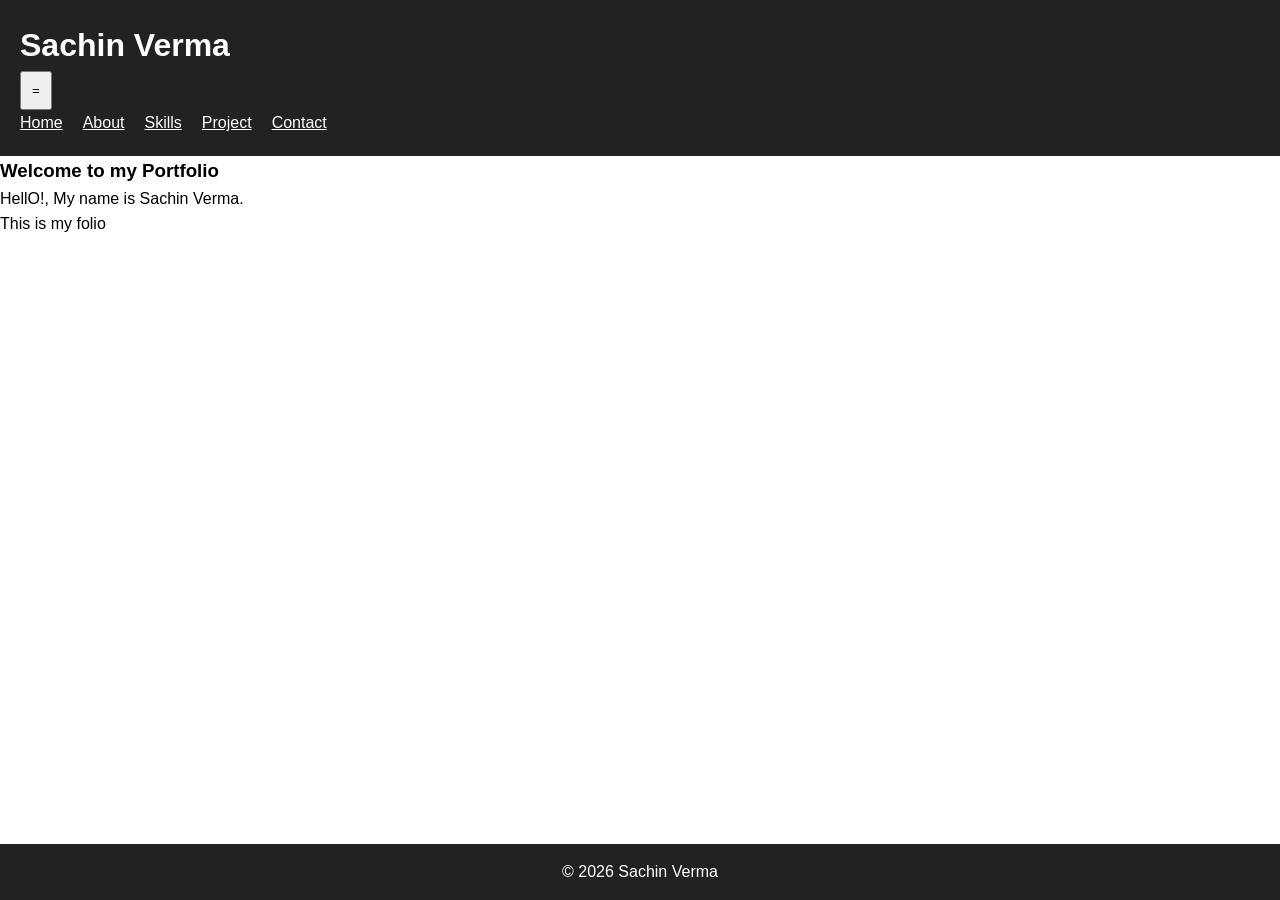
<file: index.html>
<!DOCTYPE html>
<html lang="en">
<head>
    <meta charset="UTF-8">
    <meta name="viewport" content="width=device-width, initial-scale=1.0">
    <title>Sachin Verma (Portfolio)</title>
    <link rel="stylesheet" href="style.css">
    <script src="script.js"></script>
</head>
<body>
    <header>
        <h1>Sachin Verma</h1>
        <button
        class="menu-btn"
        aria-label="Open navigation menu"
        aria-controls="menu"
        aria-expanded="false"
        onclick="toggleMenu()">
        =
        </button>
        <nav aria-label="Main Navigation">
            <ul>
                <li><a href="index.html">Home</a></li>
                <li><a href="about.html">About</a></li>
                <li><a href="skills.html">Skills</a></li>
                <li><a href="project.html">Project</a></li>
                <li><a href="contact.html">Contact</a></li>
            </ul>
        </nav>
    </header>
    <section aria-labelledby="hero-heading">
        <h3 id="hero-heading">Welcome to my Portfolio</h3>
        <p>HellO!, My name is Sachin Verma. </p>
        <p>This is my folio</p>
    </section>
    <footer>
        <p>&copy; 2026 Sachin Verma</p>
    </footer>
</body>
</html>
</file>
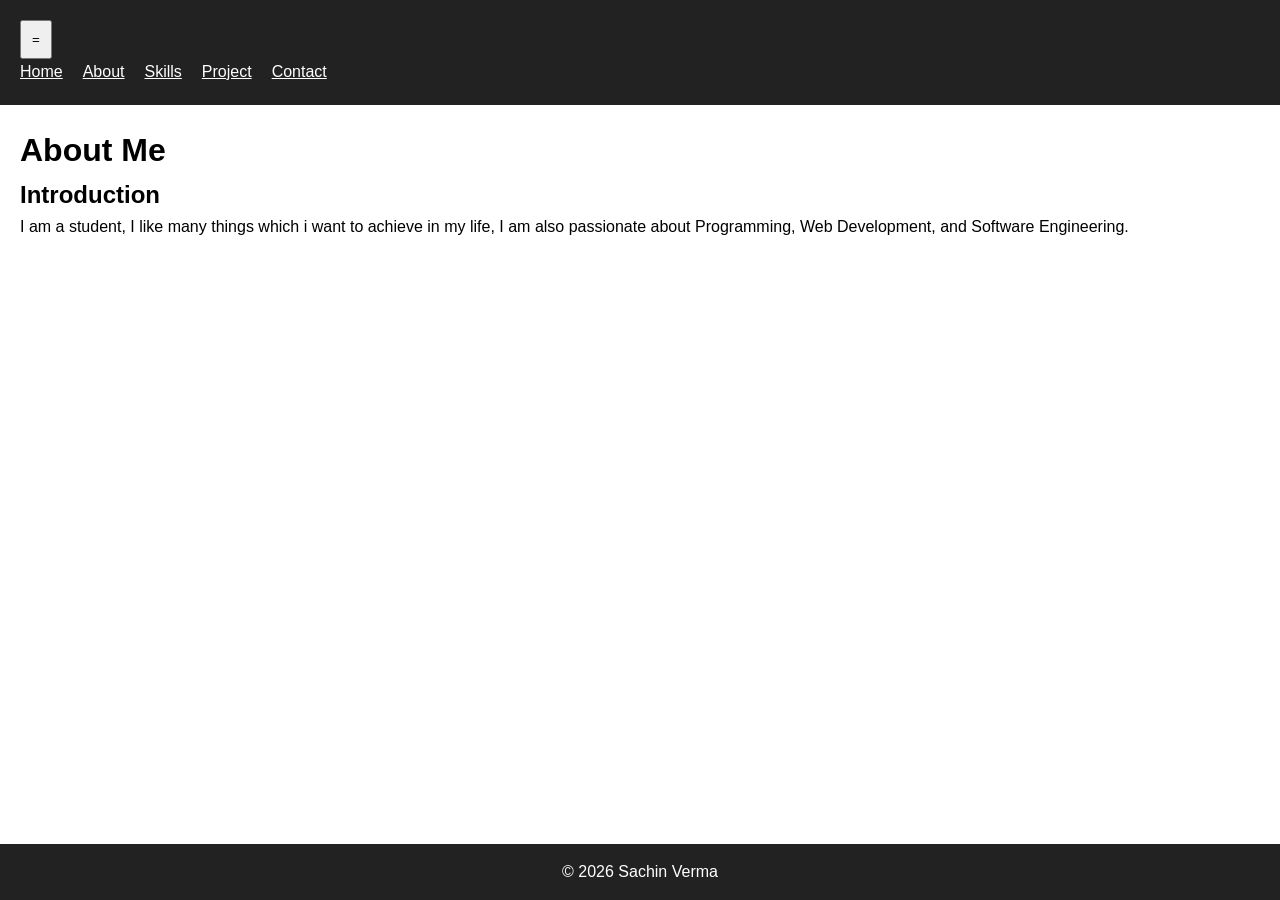
<file: about.html>
<!DOCTYPE html>
<html lang="en">
<head>
    <meta charset="UTF-8">
    <meta name="viewport" content="width=device-width, initial-scale=1.0">
    <title>About Me</title>
    <link rel="stylesheet" href="style.css">
</head>
<body>
 <header>
        <button
        class="menu-btn"
        aria-label="Open navigation menu"
        aria-controls="menu"
        aria-expanded="false"
        onclick="toggleMenu()">
        =
        </button>
        <nav aria-label="Main Navigation">
            <ul>
                <li><a href="index.html">Home</a></li>
                <li><a href="about.html">About</a></li>
                <li><a href="skills.html">Skills</a></li>
                <li><a href="project.html">Project</a></li>
                <li><a href="contact.html">Contact</a></li>
            </ul>
        </nav>
    </header> 
    <main>
            <h1>About Me</h1>
        <article>
            <h2>Introduction</h2>
            <p>
                I am a student, I like many things which i want to
                achieve in my life, I am also passionate about Programming, Web Development,
                and Software Engineering. 
            </p>
        </article>
    </main>
      <footer>
        <p>&copy; 2026 Sachin Verma</p>
      </footer>
</body>
</html>
</file>
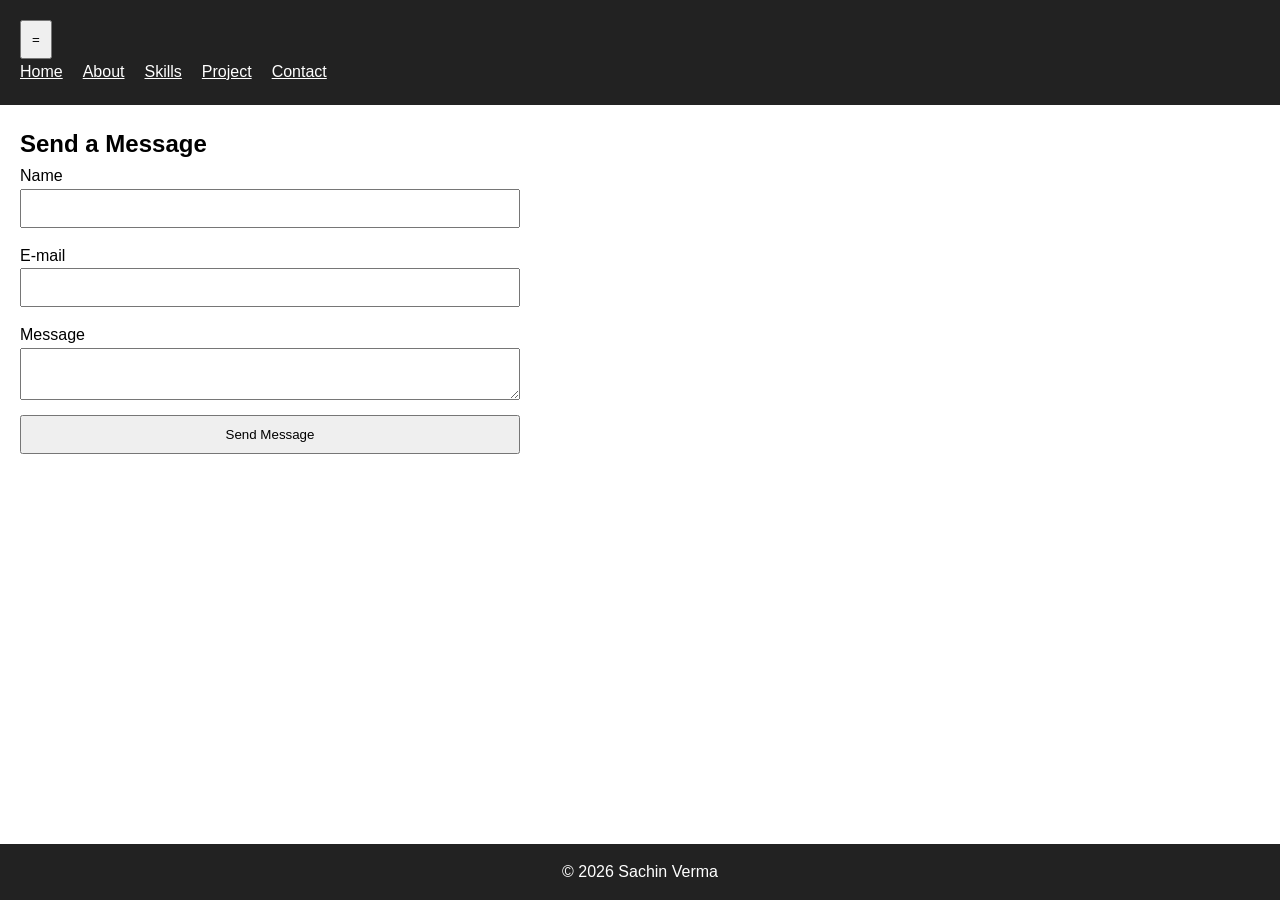
<file: contact.html>
<!DOCTYPE html>
<html lang="en">
<head>
    <meta charset="UTF-8">
    <meta name="viewport" content="width=device-width, initial-scale=1.0">
    <title>contact</title>
<link rel="stylesheet" href="style.css">
</head>
<body>
 <header>
        <button
        class="menu-btn"
        aria-label="Open navigation menu"
        aria-controls="menu"
        aria-expanded="false"
        onclick="toggleMenu()">
        =
        </button>
        <nav aria-label="Main Navigation">
            <ul>
                <li><a href="index.html">Home</a></li>
                <li><a href="about.html">About</a></li>
                <li><a href="skills.html">Skills</a></li>
                <li><a href="project.html">Project</a></li>
                <li><a href="contact.html">Contact</a></li>
            </ul>
        </nav>
    </header> 
    <main>
        <section aria-labelledby="contact-heading">
            <h2 id="contact-heading">Send a Message</h2>
            <form aria-label="Contact Form">
                <label for="name">Name</label>
                <input
                type="text"
                id="name"
                name="name"
                required
                aria-required="true">
                <label for="email">E-mail</label>
                <input
                type="email"
                id="email"
                name="email"
                required
                aria-required="true">
                <label for="message">Message</label>
                <textarea
                type="message"
                id="message"
                name="message"
                required
                aria-required="true">
            </textarea>
            <button type="submit">
                Send Message
            </button>
            </form>
        </section>
    </main>
    <footer>
        <p>&copy; 2026 Sachin Verma</p>
      </footer>
</body>
</html>
</file>
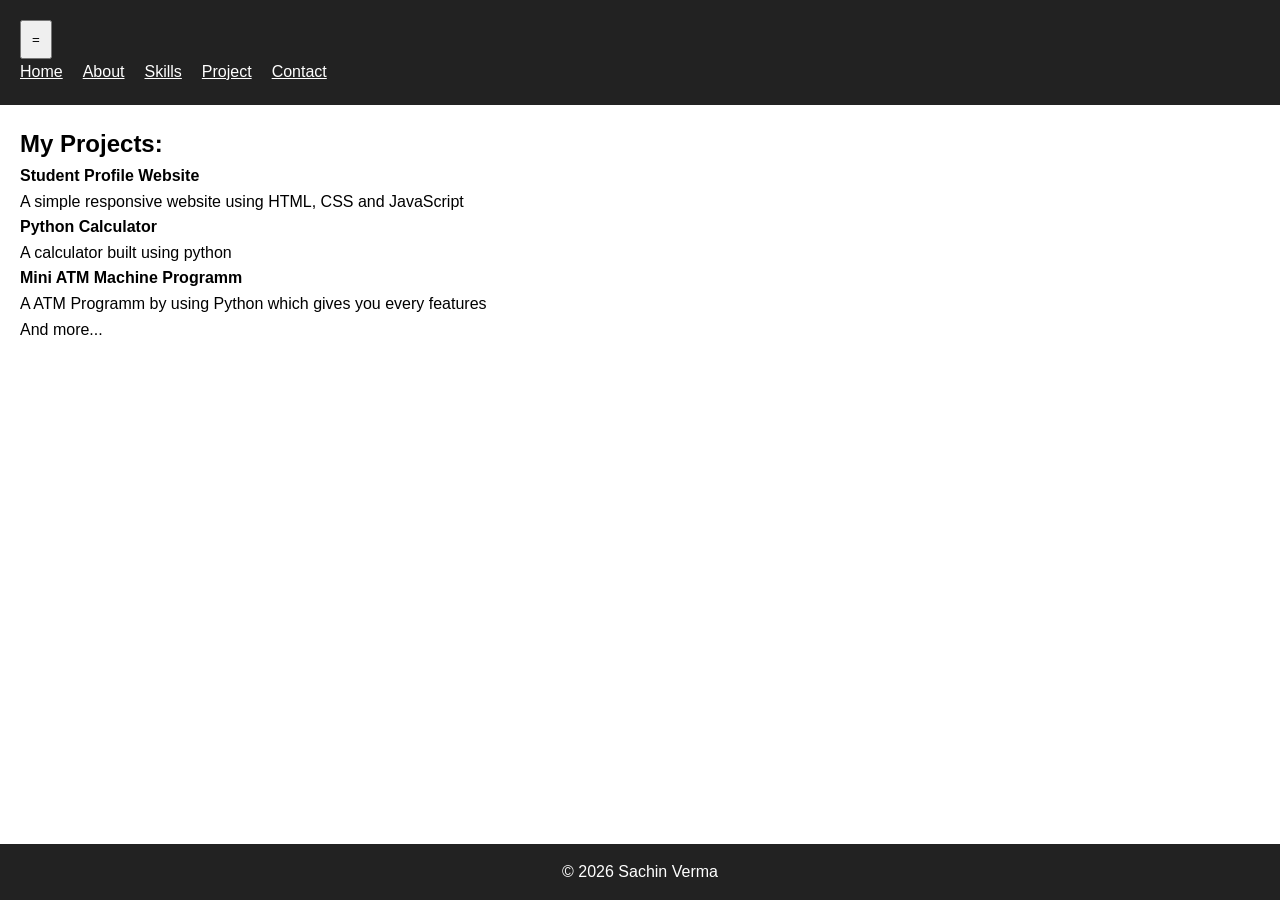
<file: project.html>
<!DOCTYPE html>
<html lang="en">
<head>
    <meta charset="UTF-8">
    <meta name="viewport" content="width=device-width, initial-scale=1.0">
    <title>project</title>
<link rel="stylesheet" href="style.css">
</head>
<body>
 <header>
        <button
        class="menu-btn"
        aria-label="Open navigation menu"
        aria-controls="menu"
        aria-expanded="false"
        onclick="toggleMenu()">
        =
        </button>
        <nav aria-label="Main Navigation">
            <ul>
                <li><a href="index.html">Home</a></li>
                <li><a href="about.html">About</a></li>
                <li><a href="skills.html">Skills</a></li>
                <li><a href="project.html">Project</a></li>
                <li><a href="contact.html">Contact</a></li>
            </ul>
        </nav>
    </header> 
    <main>
<body>
   <h2>My Projects:</h2>
   <ul>
    <artical>
        <h4>Student Profile Website</h4>
        <p>A simple responsive website using HTML, CSS and JavaScript</p>
    </artical>
    <artical>
        <h4>Python Calculator</h4>
        <P>A calculator built using python</P>
    </artical>
    <artical>
        <h4>Mini ATM Machine Programm</h4>
        <p>A ATM Programm by using Python which gives you every features</p>
    </artical>
    <P>And more...</P>
   </ul> 
    <footer>
        <p>&copy; 2026 Sachin Verma</p>
    </footer>
</body>
</html>
</file>
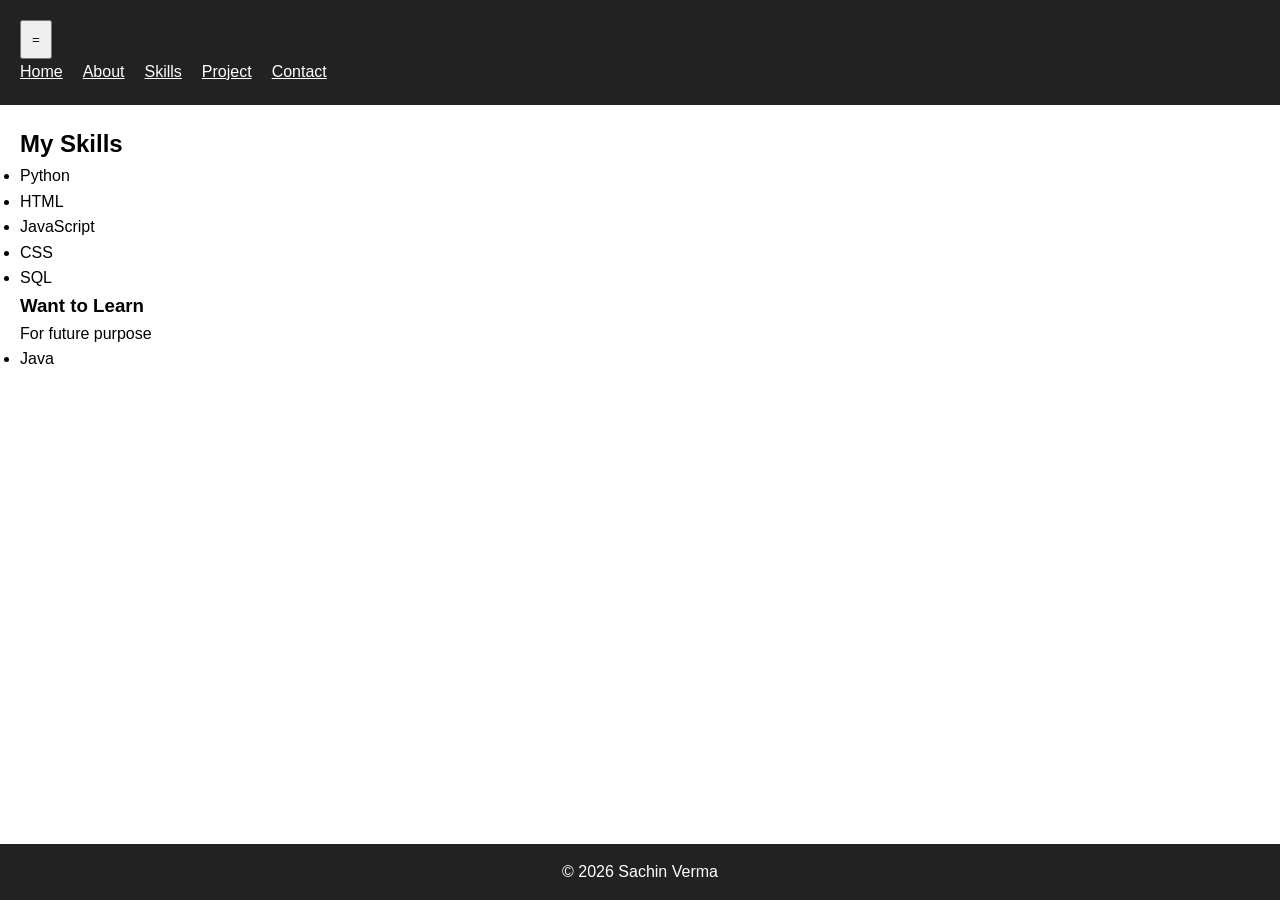
<file: skills.html>
<!DOCTYPE html>
<html lang="en">
<head>
    <meta charset="UTF-8">
    <meta name="viewport" content="width=device-width, initial-scale=1.0">
    <title>skills</title><link rel="stylesheet" href="style.css">
</head>
<body>
 <header>
        <button
        class="menu-btn"
        aria-label="Open navigation menu"
        aria-controls="menu"
        aria-expanded="false"
        onclick="toggleMenu()">
        =
        </button>
        <nav aria-label="Main Navigation">
            <ul>
                <li><a href="index.html">Home</a></li>
                <li><a href="about.html">About</a></li>
                <li><a href="skills.html">Skills</a></li>
                <li><a href="project.html">Project</a></li>
                <li><a href="contact.html">Contact</a></li>
            </ul>
        </nav>
    </header> 
    <main>
<body>
    <h2>My Skills</h2>
    <ul>
        <li>Python</li>
        <li>HTML</li>
        <li>JavaScript</li>
        <li>CSS</li>
        <li>SQL</li>
    </ul>
    <h3>Want to Learn</h3>
    <p>For future purpose</p>
    <ul>
        <li>Java</li>
    </ul>
    <footer>
        <p>&copy; 2026 Sachin Verma</p>
    </footer>
</body>
</html>
</file>
<file: style.css>
*{
    margin: 0;
    padding: 0;
    box-sizing: border-box;
}
#menu{
    display: none;
}
body{
    font-family: Arial, Helvetica, sans-serif;
    line-height: 1.6;
}
header{
    background: #222;
    color: white;
    padding: 20px;
}
nav ul{
    list-style: none;
    display: flex;
    gap: 20px;
}
nav a{
    color: white;
    text-decoration: underline;
}
nav a:hover,
nav a:focus{
    text-decoration: underline;
}
main{
    padding: 20px;
}
section{
    margin-bottom: 30px;
}
form{
    display: flex;
    flex-direction: column;
    max-width: 500px;
}
input,
textarea{
    padding: 10px;
    margin-bottom: 15px;
}
button{
    padding: 10px;
    cursor: pointer;
}
footer{
    position: fixed;
    bottom: 0;
    left: 0;
    width: 100%;
    background: #222;
    color: white;
    text-align: center;
    padding: 15px;
}
</file>
